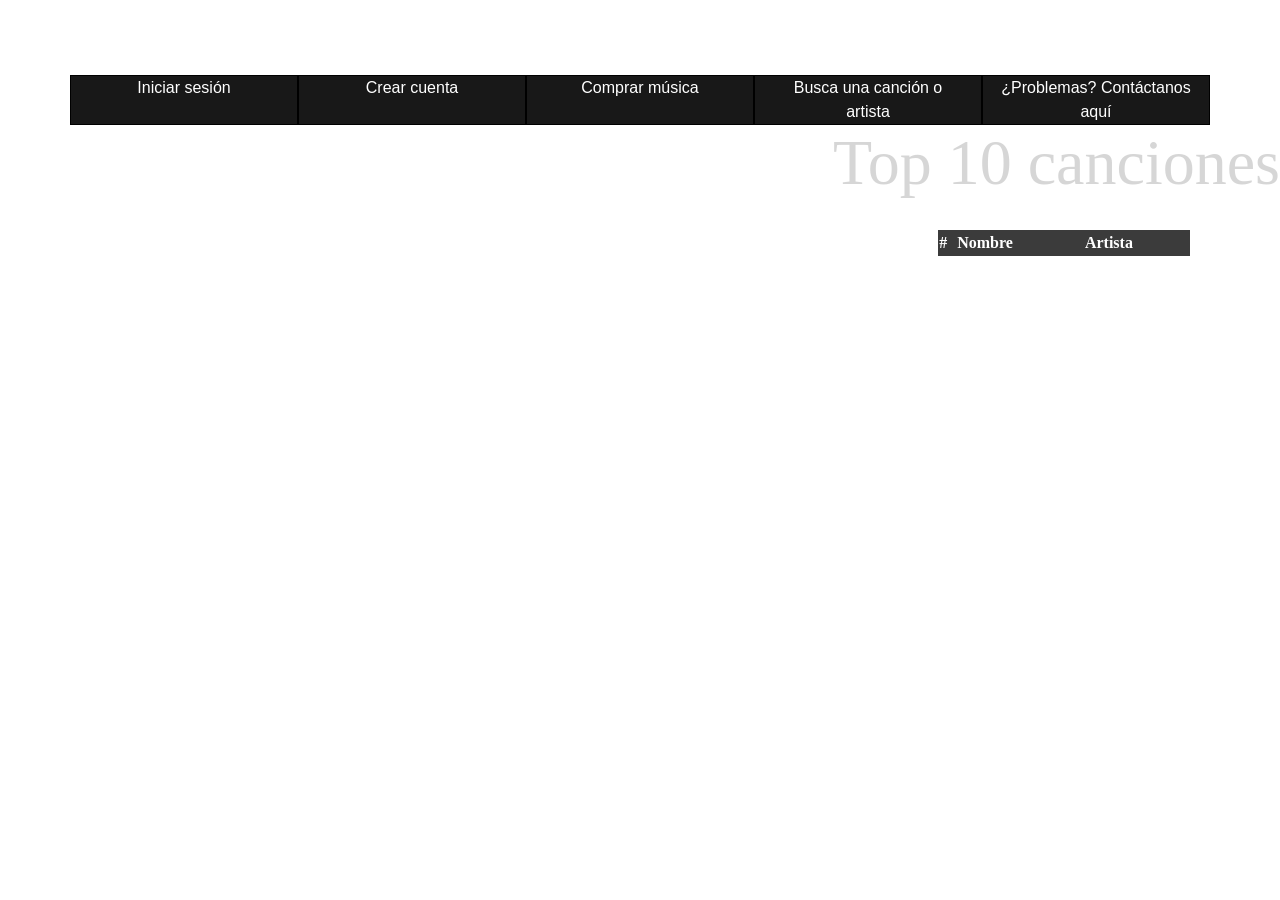
<file: index.html>
<!doctype html>
<html lang="en">
  <head>
    <!-- Required meta tags -->
    <meta charset="utf-8">
    <meta name="viewport" content="width=device-width, initial-scale=1, shrink-to-fit=no">

    <!-- Bootstrap CSS -->
    <link rel="stylesheet" href="https://stackpath.bootstrapcdn.com/bootstrap/4.3.1/css/bootstrap.min.css" integrity="sha384-ggOyR0iXCbMQv3Xipma34MD+dH/1fQ784/j6cY/iJTQUOhcWr7x9JvoRxT2MZw1T" crossorigin="anonymous">

    <title>"Digital Music Store"</title>
            <link rel="stylesheet" href="https://stackpath.bootstrapcdn.com/bootstrap/4.3.1/css/bootstrap.min.css" integrity="sha384-ggOyR0iXCbMQv3Xipma34MD+dH/1fQ784/j6cY/iJTQUOhcWr7x9JvoRxT2MZw1T" crossorigin="anonymous">
            <!-- Stylesheet num -->
            <link rel="stylesheet" type="text/css" href="style11.css">

  </head>
  <body>
    <!-- Optional JavaScript -->
    <!-- jQuery first, then Popper.js, then Bootstrap JS -->
    <script src="https://code.jquery.com/jquery-3.3.1.slim.min.js" integrity="sha384-q8i/X+965DzO0rT7abK41JStQIAqVgRVzpbzo5smXKp4YfRvH+8abtTE1Pi6jizo" crossorigin="anonymous"></script>
    <script src="https://cdnjs.cloudflare.com/ajax/libs/popper.js/1.14.7/umd/popper.min.js" integrity="sha384-UO2eT0CpHqdSJQ6hJty5KVphtPhzWj9WO1clHTMGa3JDZwrnQq4sF86dIHNDz0W1" crossorigin="anonymous"></script>
    <script src="https://stackpath.bootstrapcdn.com/bootstrap/4.3.1/js/bootstrap.min.js" integrity="sha384-JjSmVgyd0p3pXB1rRibZUAYoIIy6OrQ6VrjIEaFf/nJGzIxFDsf4x0xIM+B07jRM" crossorigin="anonymous"></script>
    
    <!-- Links diferentes colores -->
    <style type="text/css">
      a:link {color:#ffffff;}
      a:visited {color:#f54d4d;}
      a:active {color:#000000;}
      a:hover {color:#c90000;}
      </style>


    <h1 align = "center"> <span> Digital Music Store</span></h1>
    
    <div class="container">
        <div class="row">
          <div class="col-sm" align = "center" >
            <a href= "login1.html" > Iniciar sesión </a>
          </div>
          <div class="col-sm" align = "center">
            <a href= "cuentanueva.html" > Crear cuenta </a>
          </div>
          <div class="col-sm" align = "center" >
            <a href= "paginacompra.html" > Comprar música </a>
          </div>
          <div class="col-sm" align = "center" >
            <a href= "busqueda.html" > Busca una canción o artista</a>
          </div>
          <div class="col-sm" align = "center" >
            <a href= "contacto.html" > ¿Problemas? Contáctanos aquí </a>
          </div>
        </div>
      </div>

      

      <div style="overflow-x:auto;">
        <table style= "position:absolute;top:230px;right:90px" >
          <h2 align = "right"  style="font-size:5vw;" >Top 10 canciones</h2>
        <tr>
          <th>#</th>
          <th>Nombre</th> 
          <th>Artista</th>
        </tr>
        <tr>
          <td>1</td>
          <td>God's plan</td> 
          <td>Drake</td>
        </tr>
        <tr>
          <td>2</td>
          <td>Mellow my mind</td> 
          <td>Neil Young</td>
        </tr>
        <tr>
            <td>3</td>
            <td>Pynk</td> 
            <td>Janelle Monáe</td>
          </tr>
          <tr>
            <td>4</td>
            <td>Sargento de hierro</td> 
            <td>Morgan</td>
          </tr>
          <tr>
            <td>5</td>
            <td>Toy</td> 
            <td>Young Fathers</td>
          </tr>
          <tr>
            <td>6</td>
            <td>Hands</td> 
            <td>Octavian</td>
          </tr>
          <tr>
            <td>7</td>
            <td>Tongue</td> 
            <td>MNEK</td>
          </tr>
          <tr>
            <td>8</td>
            <td>take away my pain</td> 
            <td>Dream Theather</td>
          </tr>
          <tr>
            <td>9</td>
            <td>Faded love</td> 
            <td>Tinashe</td>
          </tr>
          <tr>
            <td>10</td>
            <td>Riders on the storm</td> 
            <td>The doors</td>
          </tr>

      </table>
      </div>


  </body>
</html>
</file>
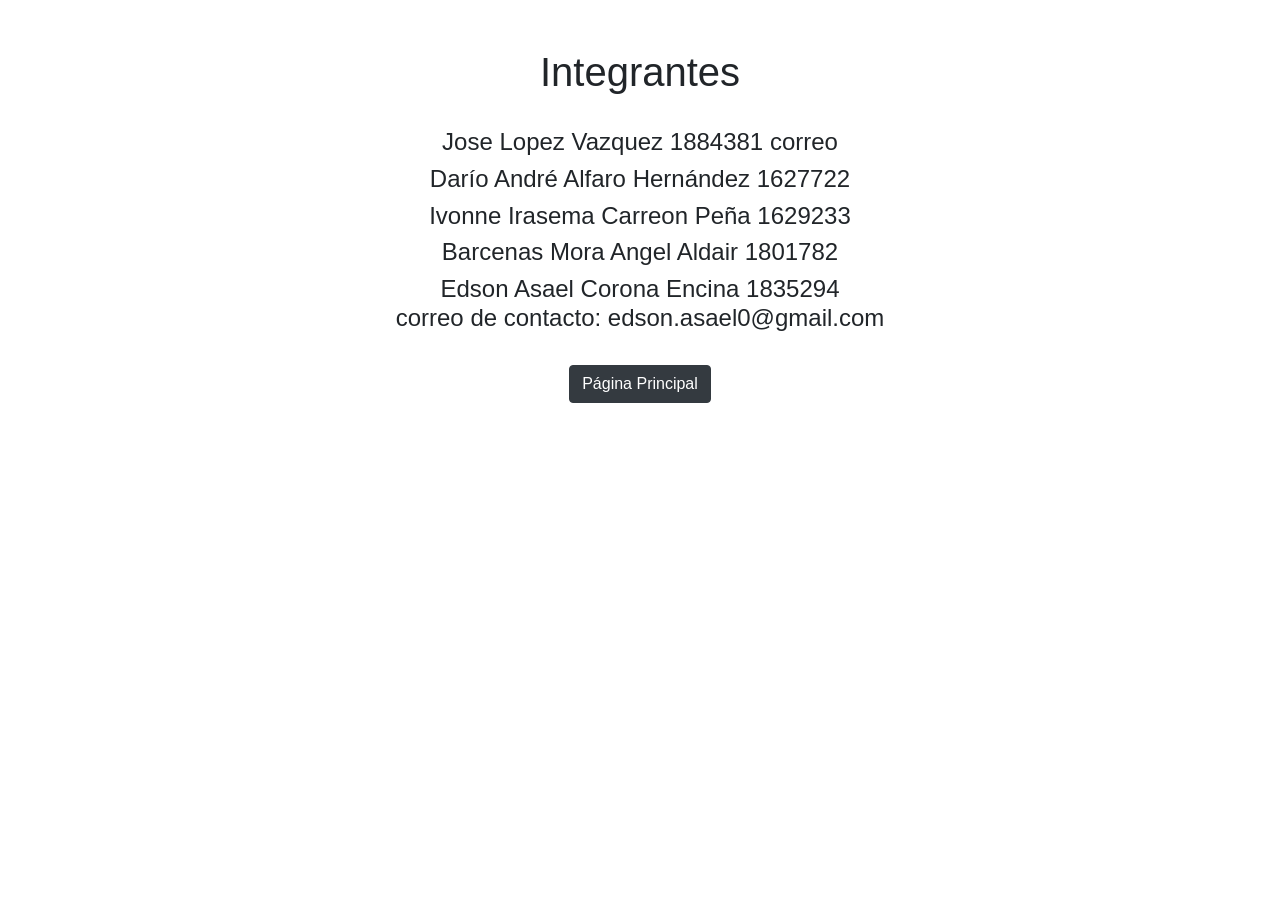
<file: contacto.html>
<!doctype html>
<html lang="en">
  <head>
    <!-- Required meta tags -->
    <meta charset="utf-8">
    <meta name="viewport" content="width=device-width, initial-scale=1, shrink-to-fit=no">

    <!-- Bootstrap CSS -->
    <link rel="stylesheet" href="https://stackpath.bootstrapcdn.com/bootstrap/4.3.1/css/bootstrap.min.css" integrity="sha384-ggOyR0iXCbMQv3Xipma34MD+dH/1fQ784/j6cY/iJTQUOhcWr7x9JvoRxT2MZw1T" crossorigin="anonymous">

    <title>"Contacto"</title>
            <link rel="stylesheet" href="https://stackpath.bootstrapcdn.com/bootstrap/4.3.1/css/bootstrap.min.css" integrity="sha384-ggOyR0iXCbMQv3Xipma34MD+dH/1fQ784/j6cY/iJTQUOhcWr7x9JvoRxT2MZw1T" crossorigin="anonymous">
            <link rel="stylesheet" type="text/css" href="style66.css">

  </head>
    <body>
    <!-- Optional JavaScript -->
    <!-- jQuery first, then Popper.js, then Bootstrap JS -->
    <script src="https://code.jquery.com/jquery-3.3.1.slim.min.js" integrity="sha384-q8i/X+965DzO0rT7abK41JStQIAqVgRVzpbzo5smXKp4YfRvH+8abtTE1Pi6jizo" crossorigin="anonymous"></script>
    <script src="https://cdnjs.cloudflare.com/ajax/libs/popper.js/1.14.7/umd/popper.min.js" integrity="sha384-UO2eT0CpHqdSJQ6hJty5KVphtPhzWj9WO1clHTMGa3JDZwrnQq4sF86dIHNDz0W1" crossorigin="anonymous"></script>
    <script src="https://stackpath.bootstrapcdn.com/bootstrap/4.3.1/js/bootstrap.min.js" integrity="sha384-JjSmVgyd0p3pXB1rRibZUAYoIIy6OrQ6VrjIEaFf/nJGzIxFDsf4x0xIM+B07jRM" crossorigin="anonymous"></script>
    
	<h1 align = "center" ><br>Integrantes <br> </h1><br>
	<h4 align = "center"> Jose Lopez Vazquez 1884381 correo</h3>
	<h4 align = "center"> Darío André Alfaro Hernández 1627722 </h3>
	<h4 align = "center"> Ivonne Irasema Carreon Peña 1629233</h3>
	<h4 align = "center"> Barcenas Mora Angel Aldair 1801782</h3>
	<h4 align = "center"> Edson Asael Corona Encina 1835294 <br> correo de contacto: edson.asael0@gmail.com </h3>
	
	
	<div class="container">
        <div class="row">
          <div class="col-sm" align = "center" ><br>
            <a href= "index.html" class = "btn btn-dark" > Página Principal </a>
          </div>
	</body>
</html>
</file>
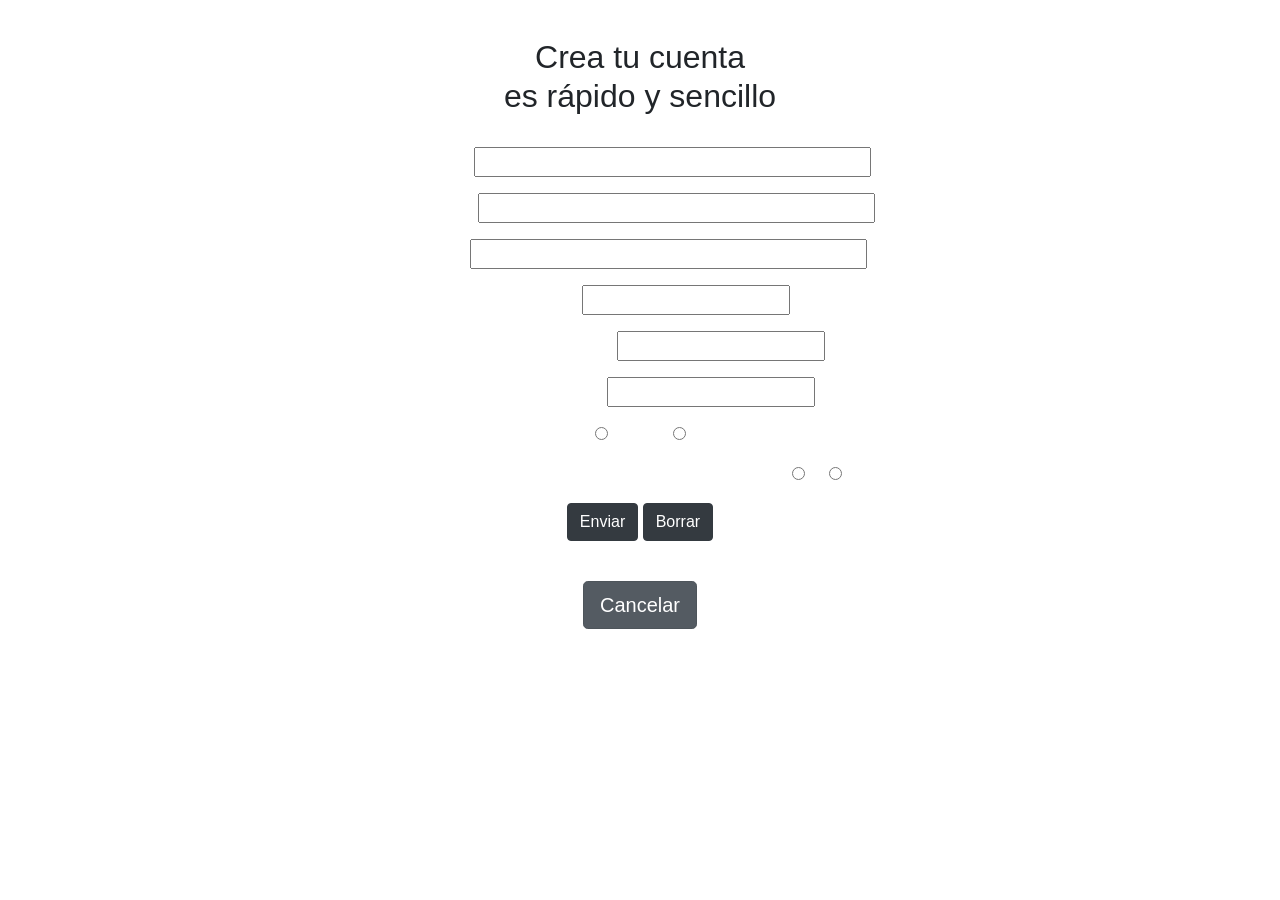
<file: cuentanueva.html>
<!doctype html>
<html lang="en">
  <head>
    <!-- Required meta tags -->
    <meta charset="utf-8">
    <meta name="viewport" content="width=device-width, initial-scale=1, shrink-to-fit=no">

    <!-- Bootstrap CSS -->
    <link rel="stylesheet" href="https://stackpath.bootstrapcdn.com/bootstrap/4.3.1/css/bootstrap.min.css" integrity="sha384-ggOyR0iXCbMQv3Xipma34MD+dH/1fQ784/j6cY/iJTQUOhcWr7x9JvoRxT2MZw1T" crossorigin="anonymous">

    <title>"Crear cuenta nueva"</title>
            <link rel="stylesheet" href="https://stackpath.bootstrapcdn.com/bootstrap/4.3.1/css/bootstrap.min.css" integrity="sha384-ggOyR0iXCbMQv3Xipma34MD+dH/1fQ784/j6cY/iJTQUOhcWr7x9JvoRxT2MZw1T" crossorigin="anonymous">
            <link rel="stylesheet" type="text/css" href="style22.css">

  </head>
  <body>
    <!-- Optional JavaScript -->
    <!-- jQuery first, then Popper.js, then Bootstrap JS -->
    <script src="https://code.jquery.com/jquery-3.3.1.slim.min.js" integrity="sha384-q8i/X+965DzO0rT7abK41JStQIAqVgRVzpbzo5smXKp4YfRvH+8abtTE1Pi6jizo" crossorigin="anonymous"></script>
    <script src="https://cdnjs.cloudflare.com/ajax/libs/popper.js/1.14.7/umd/popper.min.js" integrity="sha384-UO2eT0CpHqdSJQ6hJty5KVphtPhzWj9WO1clHTMGa3JDZwrnQq4sF86dIHNDz0W1" crossorigin="anonymous"></script>
    <script src="https://stackpath.bootstrapcdn.com/bootstrap/4.3.1/js/bootstrap.min.js" integrity="sha384-JjSmVgyd0p3pXB1rRibZUAYoIIy6OrQ6VrjIEaFf/nJGzIxFDsf4x0xIM+B07jRM" crossorigin="anonymous"></script>
    
	
    <h2 align = "center" ><br>Crea tu cuenta <br> es rápido y sencillo </h2><br>

    <div class="container" align = "center">
    <form action="ejemplo.php" method="get">
        <p>Nombre: <input type="text" name="nombre" size="40"></p>
        <p>Apellidos: <input type="text" name="nombre" size="40"></p>
        <p>Correo: <input type="text" name="nombre" size="40"></p>
        <p>Contraseña: <input type="password"></p>
        <p>Confirmar contraseña: <input type="password"></p>
        <p>Año de nacimiento: <input type="number" name="nacido" min="1900"></p>
        <p>Sexo:
          <input type="radio" name="hm" value="h"> Hombre
          <input type="radio" name="hm" value="m"> Mujer
        </p>
        <p>¿Deseas recibir notificaciones sobre nueva música?:
            <input type="radio" name="hm" value="h"> Si
            <input type="radio" name="hm" value="m"> No 
          </p>
        <p>
          <input class="btn btn-dark" type="submit" value="Enviar">
          <input class="btn btn-dark" type="reset" value="Borrar">
        </p>
		<br>
		<a href= "index.html" class="btn btn-secondary btn-lg active" role="button" aria-pressed="true">Cancelar</a>
      </form>
    </div>

</body>
</html>
</file>
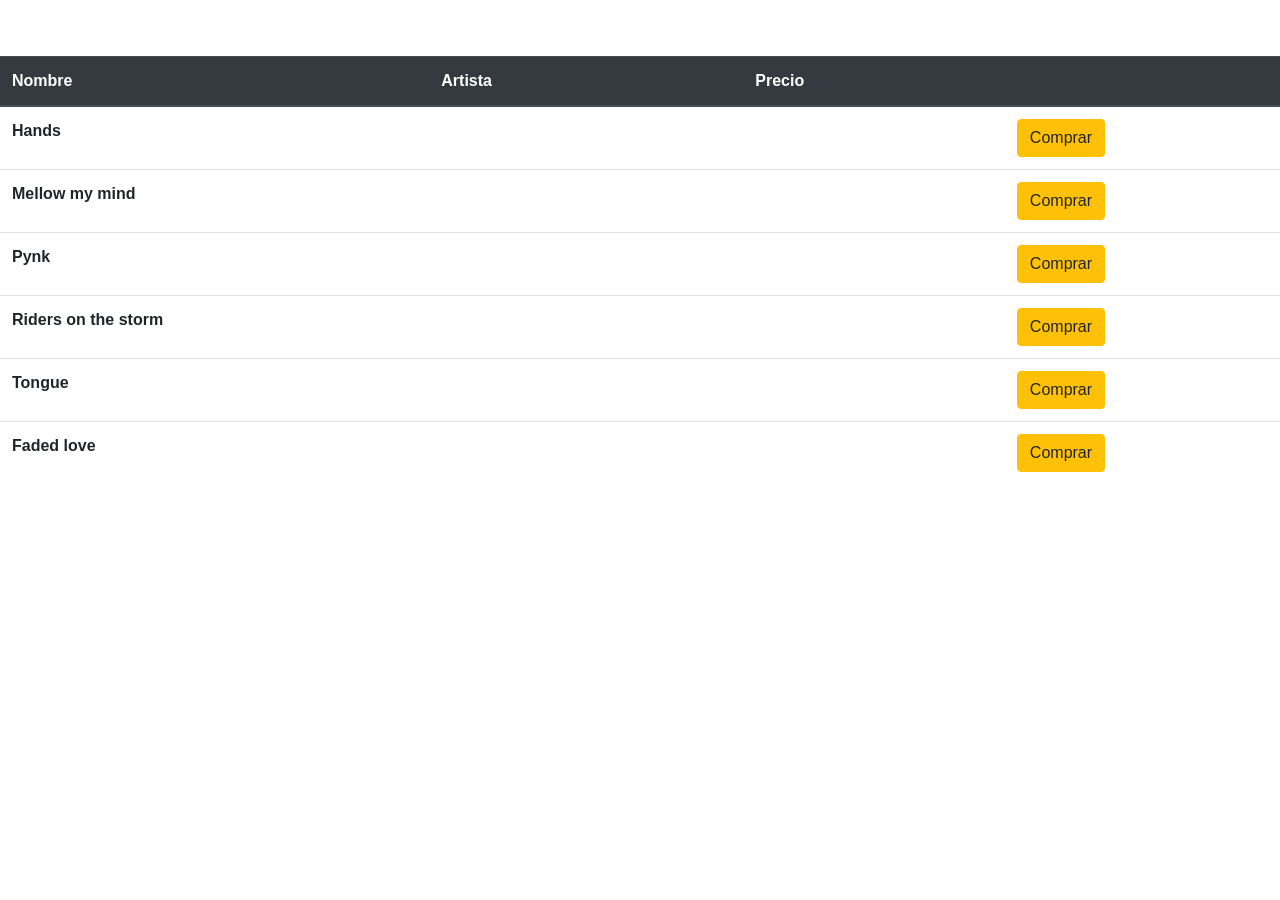
<file: paginacompra.html>
<!doctype html>
<html lang="en">
  <head>
    <!-- Required meta tags -->
    <meta charset="utf-8">
    <meta name="viewport" content="width=device-width, initial-scale=1, shrink-to-fit=no">

    <!-- Bootstrap CSS -->
    <link rel="stylesheet" href="https://stackpath.bootstrapcdn.com/bootstrap/4.3.1/css/bootstrap.min.css" integrity="sha384-ggOyR0iXCbMQv3Xipma34MD+dH/1fQ784/j6cY/iJTQUOhcWr7x9JvoRxT2MZw1T" crossorigin="anonymous">

    <title>"Digital Music Store"</title>
            <link rel="stylesheet" href="https://stackpath.bootstrapcdn.com/bootstrap/4.3.1/css/bootstrap.min.css" integrity="sha384-ggOyR0iXCbMQv3Xipma34MD+dH/1fQ784/j6cY/iJTQUOhcWr7x9JvoRxT2MZw1T" crossorigin="anonymous">
            <link rel="stylesheet" type="text/css" href="style55.css">

  </head>
  <body>
    <!-- Optional JavaScript -->
    <!-- jQuery first, then Popper.js, then Bootstrap JS -->
    <script src="https://code.jquery.com/jquery-3.3.1.slim.min.js" integrity="sha384-q8i/X+965DzO0rT7abK41JStQIAqVgRVzpbzo5smXKp4YfRvH+8abtTE1Pi6jizo" crossorigin="anonymous"></script>
    <script src="https://cdnjs.cloudflare.com/ajax/libs/popper.js/1.14.7/umd/popper.min.js" integrity="sha384-UO2eT0CpHqdSJQ6hJty5KVphtPhzWj9WO1clHTMGa3JDZwrnQq4sF86dIHNDz0W1" crossorigin="anonymous"></script>
    <script src="https://stackpath.bootstrapcdn.com/bootstrap/4.3.1/js/bootstrap.min.js" integrity="sha384-JjSmVgyd0p3pXB1rRibZUAYoIIy6OrQ6VrjIEaFf/nJGzIxFDsf4x0xIM+B07jRM" crossorigin="anonymous"></script>


   

    <h1 align = "center">Top canciones disponibles para comprar</h1>
    <table class="table">
      <thead class="thead-dark">
        <tr>
          <th scope="col">Nombre</th>
          <th scope="col">Artista</th>
          <th scope="col">Precio</th>
          <th scope="col"></th>
        </tr>
      </thead>
      <tbody>
        <tr>
          <th scope="row">Hands</th>
          <td>Octavian</td>
          <td>$ 1.00 USD</td>
          <td><a href="index.html" class="btn btn-warning" role="button">Comprar</a></button></td>
        </tr>
        <tr>
          <th scope="row">Mellow my mind</th>
          <td>Neil Young</td>
          <td>$ 1.00 USD</td>
          <td><button type="button" class="btn btn-warning">Comprar</button></td>
        </tr>
        <tr>
          <th scope="row">Pynk</th>
          <td>Janelle Monáe</td>
          <td>$ 1.00 USD</td>
          <td><button type="button" class="btn btn-warning">Comprar</button></td>
        </tr>
        <tr>
          <th scope="row">Riders on the storm</th>
          <td>The Doors</td>
          <td>$ 1.00 USD</td>
          <td><button type="button" class="btn btn-warning">Comprar</button></td>
        </tr>
        <tr>
          <th scope="row">Tongue</th>
          <td>MNEK</td>
          <td>$ 1.00 USD</td>
          <td><button type="button" class="btn btn-warning">Comprar</button></td>
        </tr>
        <tr>
          <th scope="row">Faded love</th>
          <td>Tinashe</td>
          <td>$ 1.00 USD</td>
          <td><button type="button" class="btn btn-warning">Comprar</button></td>
        </tr>

        
      </tbody>
    </table>
    


  </body>
</html>
</file>
<file: style11.css>
body 
  {
    background: url(http://www.coloradoschoolofmusic.com/wp-content/uploads/2011/12/Fotolia_17875822_Subscription_XL.jpg) no-repeat center center fixed;
    -webkit-background-size: cover;
    -moz-background-size: cover;
    -o-background-size: cover;
    background-size: cover;
   }

   p 
   {
    font-family: Georgia, 'Times New Roman', Times, serif;
    background-color:transparent;
   }
   

   h1
{
 color: white;
 background-color:transparent
 border: 0px solid black;
 font-family: font-family: "Verdana";
 font-size: 350% ;
}

h2
{
 color: rgba(209, 209, 209, 0.897);
 background-color:transparent
 border: 0px solid black;
 font-family: Georgia, 'Times New Roman', Times, serif;
}

.col-sm
{
    color: white;
    background-color: rgb(24, 24, 24);
    border: 1px solid black;
}



th
{
 color: rgb(255, 255, 255);
 background-color:rgb(59, 59, 59);
 border: 0px solid black;
 font-family: Georgia, 'Times New Roman', Times, serif;
}

td
{
 color: white;
 background-color:transparent
 border: 0px solid black;
 font-family: Georgia, 'Times New Roman', Times, serif;
}
</file>
<file: style66.css>
body 
  {
    background: url(https://collegeathleticsmealplan.com/wp-content/uploads/2014/03/Red-Background-Wallpaper-Texture.jpg) no-repeat center center fixed;
    -webkit-background-size: cover;
    -moz-background-size: cover;
    -o-background-size: cover;
    background-size: cover;
   }
   
a
{
	color: white;
}
</file>
<file: style22.css>
body 
  {
    background: url(https://dubplate.fm/sites/default/files/wallpaper-80022.png) no-repeat center center fixed;
    -webkit-background-size: cover;
    -moz-background-size: cover;
    -o-background-size: cover;
    background-size: cover;
   }

   p
   {
       color: white
   }

   h1
   {
    color: white
    
   }

	a
	{
		color: white;
	}
   /* Extra style for the cancel button (red) */
.cancelbtn {
  width: auto;
  padding: 10px 18px;
  background-color: black;
}
/* Add a hover effect for buttons */
button:hover {
  opacity: 0.8;
}
</file>
<file: style55.css>
body 
  {
    background: url(https://dubplate.fm/sites/default/files/wallpaper-80022.png) no-repeat center center fixed;
    -webkit-background-size: cover;
    -moz-background-size: cover;
    -o-background-size: cover;
    background-size: cover;
   }

   p
   {
       color: white
   }

   h1
   {
    color: white
    
   }


   td
   {
    color: white
    
   }
</file>
